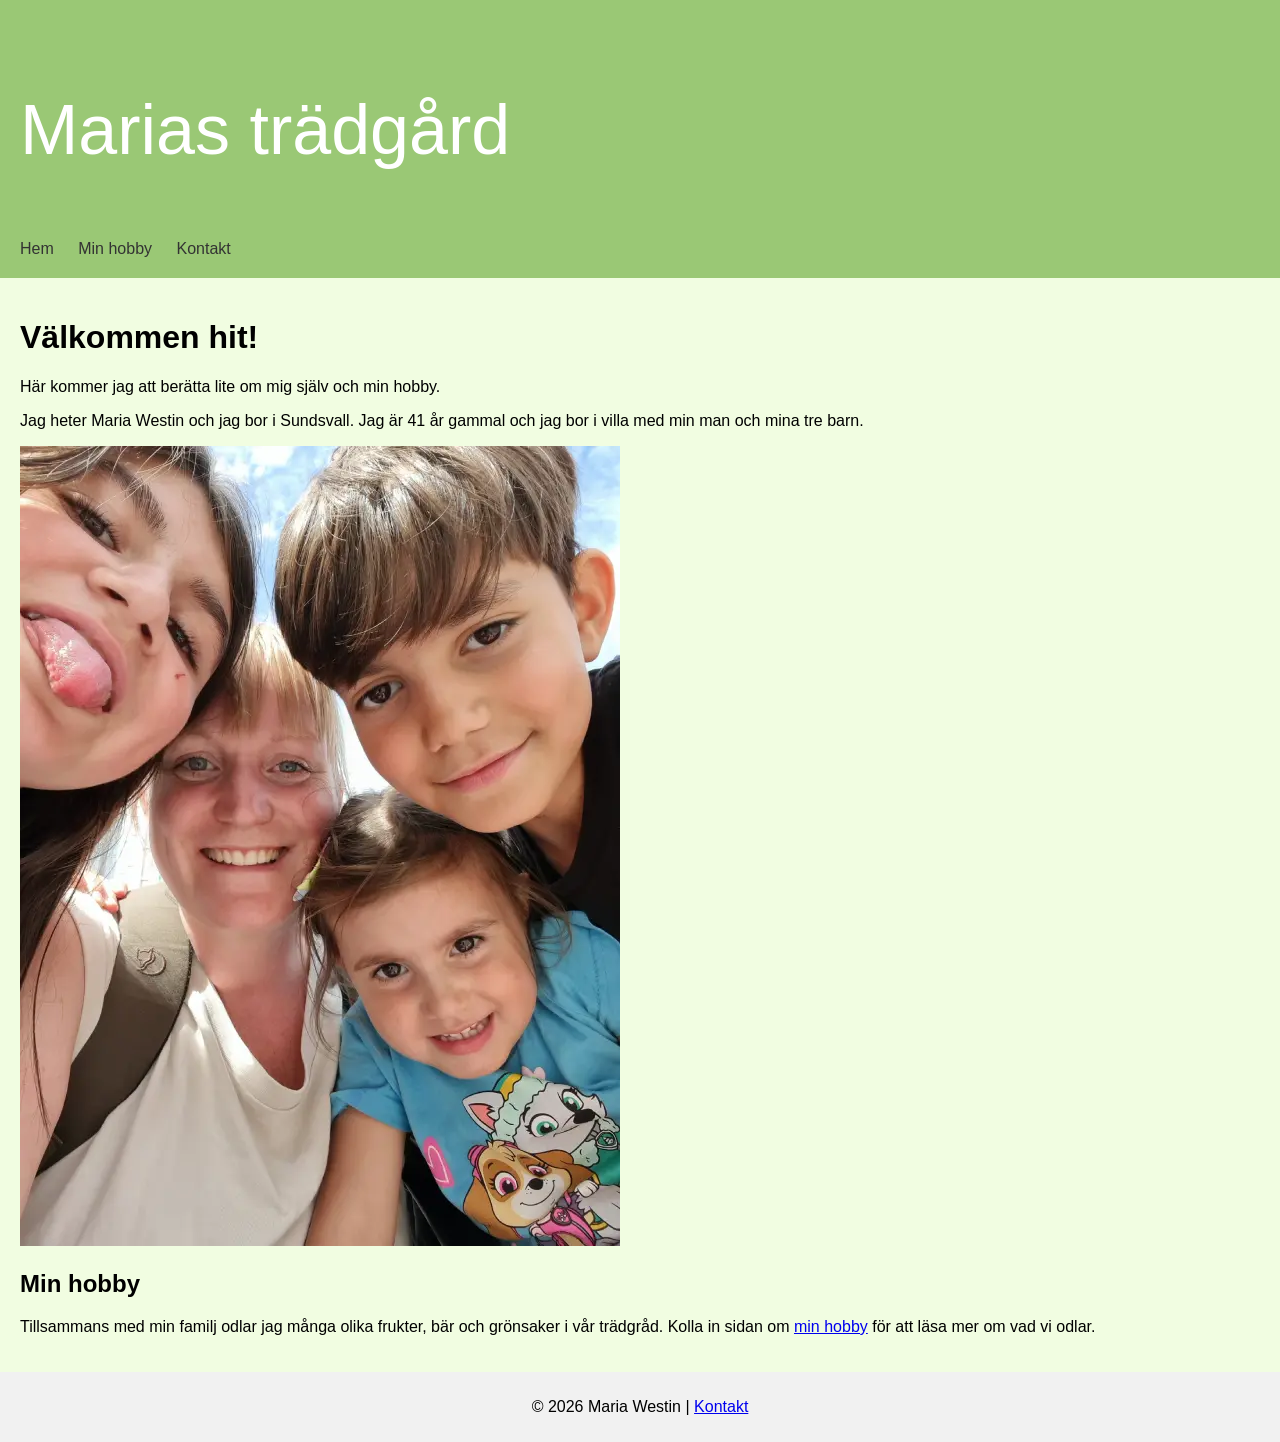
<file: index.html>
<!DOCTYPE html>
<html lang="sv">

<head>
    <meta charset="UTF-8">
    <meta name="viewport" content="width=device-width, initial-scale=1.0">
    <title>Maria Westin</title>
    <link rel="stylesheet" href="styles.css">
</head>

<body>
    <!-- Header and navigation -->
    <header>
        <p>Marias trädgård</p>
        <nav>
            <ul>
                <li><a href="index.html">Hem</a></li>
                <li><a href="hobby.html">Min hobby</a></li>
                <li><a href="kontakt.html">Kontakt</a></li>
            </ul>
        </nav>
    </header>
    <main>
        <h1>Välkommen hit!</h1>
        <p>Här kommer jag att berätta lite om mig själv och min hobby.</p>
        <p>Jag heter Maria Westin och jag bor i Sundsvall. Jag är 41 år gammal och jag bor i villa med min man och mina
            tre barn.</p>
        
        <img src="images/family.webp" alt="Bild på mig och mina barn">

        <h2>Min hobby</h2>
        <p>Tillsammans med min familj odlar jag många olika frukter, bär och grönsaker i vår trädgråd. Kolla in sidan om <a href="hobby.html">min hobby</a> för att läsa mer om vad vi odlar.</p>
    </main>
    
    <!-- Footer -->
    <footer>
        <p>&copy; 2026 Maria Westin | <a href="kontakt.html">Kontakt</a></p>
    </footer>
</body>

</html>
</file>
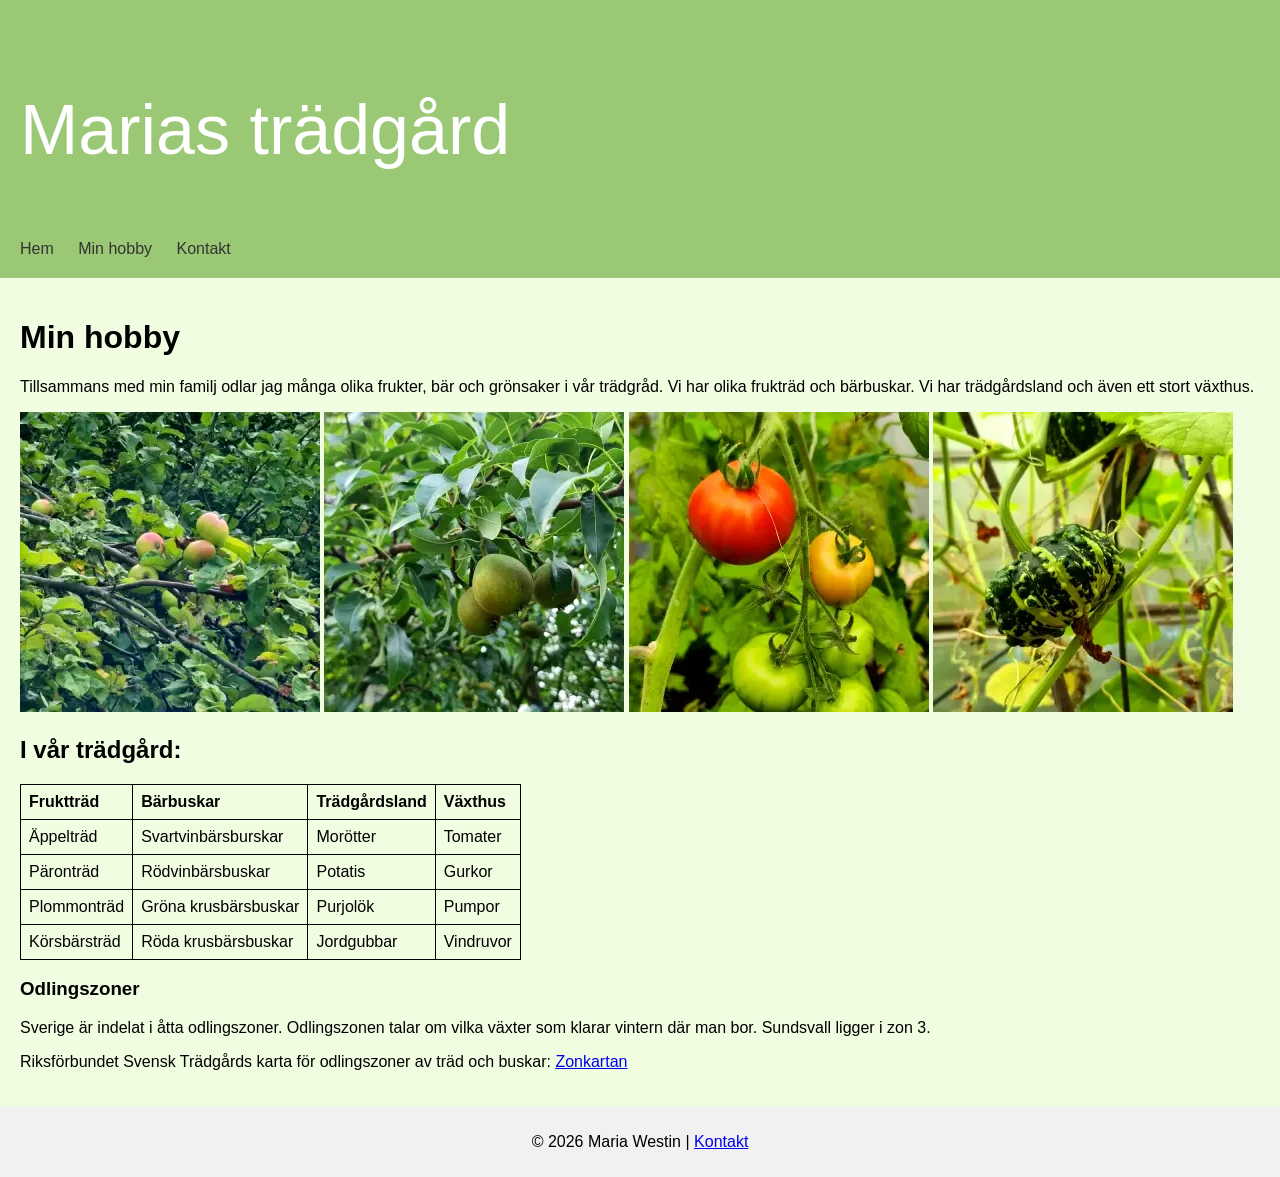
<file: hobby.html>
<!DOCTYPE html>
<html lang="sv">

<head>
    <meta charset="UTF-8">
    <meta name="viewport" content="width=device-width, initial-scale=1.0">
    <title>Maria Westin</title>
    <link rel="stylesheet" href="styles.css">
</head>

<body>
    <!-- Header and navigation -->
    <header>
        <p>Marias trädgård</p>
        <nav>
            <ul>
                <li><a href="index.html">Hem</a></li>
                <li><a href="hobby.html">Min hobby</a></li>
                <li><a href="kontakt.html">Kontakt</a></li>
            </ul>
        </nav>
    </header>
    <main>
        <h1>Min hobby</h1>
        <p>Tillsammans med min familj odlar jag många olika frukter, bär och grönsaker i vår trädgråd. Vi har olika frukträd och bärbuskar. Vi har trädgårdsland och även ett stort växthus.</p>
        
                <!-- Images -->
        <img src="images/appletree.webp" alt="Äppelträd">
        <img src="images/peartree.webp" alt="Päronträd">
        <img src="images/tomato.webp" alt="Tomater">
        <img src="images/pumpkin.webp" alt="Pumpor">

        <h2>I vår trädgård:</h2>

        <!-- Table -->
        <table>
            <thead>
                <tr>
                    <th>Fruktträd</th>
                    <th>Bärbuskar</th>
                    <th>Trädgårdsland</th>
                    <th>Växthus</th>
                </tr>
            </thead>
            <tbody>
                <tr>
                    <td>Äppelträd</td>
                    <td>Svartvinbärsburskar</td>
                    <td>Morötter</td>
                    <td>Tomater</td>
                </tr>
                <tr>
                    <td>Päronträd</td>
                    <td>Rödvinbärsbuskar</td>
                    <td>Potatis</td>
                    <td>Gurkor</td>
                </tr>
                <tr>
                    <td>Plommonträd</td>
                    <td>Gröna krusbärsbuskar</td>
                    <td>Purjolök</td>
                    <td>Pumpor</td>
                </tr>
                <tr>
                    <td>Körsbärsträd</td>
                    <td>Röda krusbärsbuskar</td>
                    <td>Jordgubbar</td>
                    <td>Vindruvor</td>
                </tr>
            </tbody>
        </table>

        <h3>Odlingszoner</h3>
        <p>Sverige är indelat i åtta odlingszoner. Odlingszonen talar om vilka växter som klarar vintern där man bor. Sundsvall ligger i zon 3.</p>
        <!-- Link to external website -->
        <p>Riksförbundet Svensk Trädgårds karta för odlingszoner av träd och buskar: <a href="https://zonkartan.se/" target="_blank"
                rel="noopener">Zonkartan</a></p>
    </main>

    <!-- Footer -->
    <footer>
        <p>&copy; 2026 Maria Westin | <a href="kontakt.html">Kontakt</a></p>
    </footer>
</body>

</html>
</file>
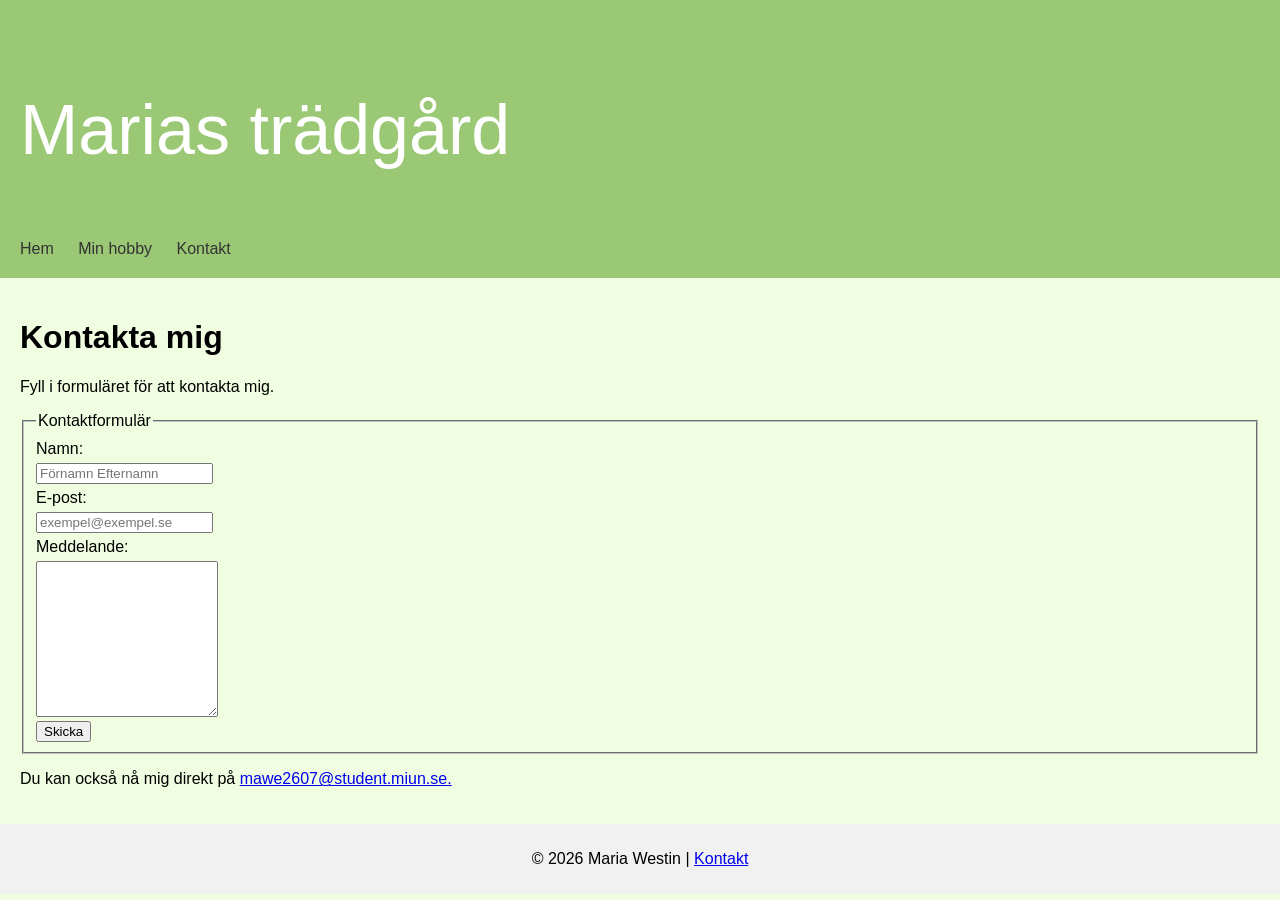
<file: kontakt.html>
<!DOCTYPE html>
<html lang="sv">

<head>
    <meta charset="UTF-8">
    <meta name="viewport" content="width=device-width, initial-scale=1.0">
    <title>Maria Westin</title>
    <link rel="stylesheet" href="styles.css">
</head>

<body>
    <!-- Header and navigation -->
    <header>
        <p>Marias trädgård</p>
        <nav>
            <ul>
                <li><a href="index.html">Hem</a></li>
                <li><a href="hobby.html">Min hobby</a></li>
                <li><a href="kontakt.html">Kontakt</a></li>
            </ul>
        </nav>
    </header>
    <main>
        <h1>Kontakta mig</h1>
        <p>Fyll i formuläret för att kontakta mig.</p>

        <!-- Contact form -->
        <form>
            <fieldset>
                <legend>Kontaktformulär</legend>
                <label for="name">Namn:</label>
                <input type="text" id="name" name="name" required placeholder="Förnamn Efternamn"><br>
                <label for="email">E-post:</label>
                <input type="email" id="email" name="email" required placeholder="exempel@exempel.se"><br>
                <label for="message">Meddelande:</label>
                <textarea id="message" name="message" required rows="10"></textarea><br>
                <button type="submit">Skicka</button>
            </fieldset>
        </form>
        <p>Du kan också nå mig direkt på <a href="mailto:mawe2607@student.miun.se">mawe2607@student.miun.se.</a></p>
    </main>

    <!-- Footer -->
    <footer>
        <p>&copy; 2026 Maria Westin | <a href="kontakt.html">Kontakt</a></p>
    </footer>
</body>

</html>
</file>
<file: styles.css>
.full-width {
     width: 100%;
 }

 body {
     font-family: Verdana, Arial, sans-serif;
     margin: 0;
     padding: 0;
     background-color: #f1fde1;
 }

 header {
     background-color: #9ac875;
     padding: 20px;
 }

 header p {
     font-size: 70px;
     color: white;
 }

 nav ul {
     margin: 0;
     padding: 0;
 }

 nav ul li {
     display: inline-block;
     margin-right: 20px;

 }

 nav ul li a {
     text-decoration: none;
     color: #333;
 }

 main {
     padding: 20px;
 }

 footer {
     text-align: center;
     padding: 10px;
     background-color: #f1f1f1;
 }

 table,
 th,
 td {
     border: 1px solid #000;
     border-collapse: collapse;
 }

 th,
 td {
     padding: 8px;
     text-align: left;
 }

 form,
 label {
     display: block;
     margin-bottom: 5px;
     margin-top: 5px;
 }
</file>
